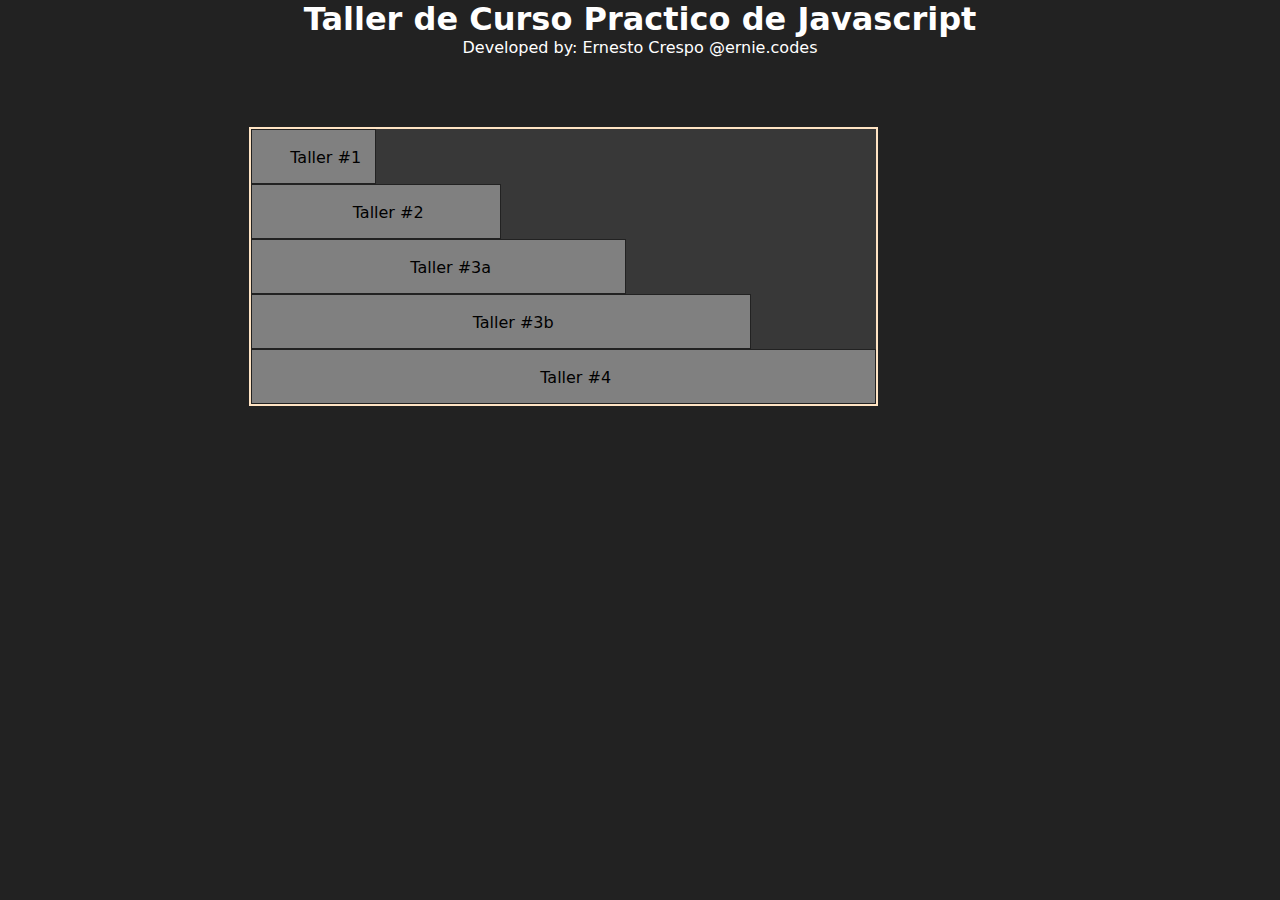
<file: index.html>
<!DOCTYPE html>
<html lang="en">
<head>
    <meta charset="UTF-8" />
    <meta http-equiv="X-UA-Compatible" content="IE=edge" />
    <meta name="viewport" content="width=device-width, initial-scale=1.0" />
    <link rel="stylesheet" href="./index.css" />
    <title>Curso Practico de JS</title>
</head>
<body>
    <header>
        <h1>Taller de Curso Practico de Javascript</h1>
        <p>Developed by: Ernesto Crespo @ernie.codes</p>
    </header>
    <section class="section-talleres">
            <div class="nav-taller1">
                <a href="./figuras.html">Taller #1</a>
            </div>
            <div class="nav-taller2">
                <a href="./descuentos.html">Taller #2</a>
            </div>
            <div class="nav-taller3a">
                <a href="./promedio.html">Taller #3a</a>
            </div>
            <div class="nav-taller3b">
                <a href="./mediana.html">Taller #3b</a>
            </div>
            <div class="nav-taller4">
                <a href="./salarios.html">Taller #4</a>
            </div>
    </section>
</body>
</html>
</file>
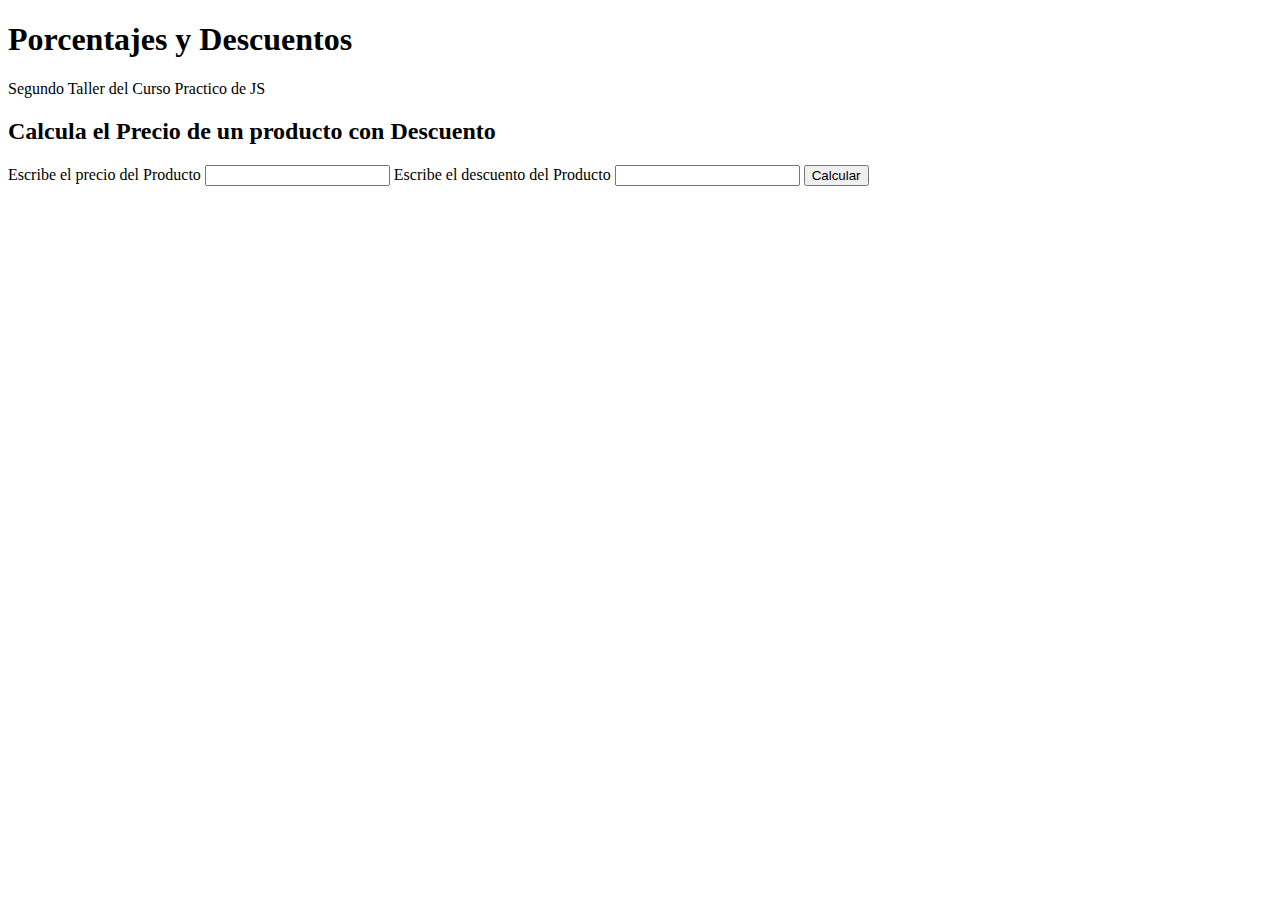
<file: descuentos.html>
<!DOCTYPE html>
<html lang="en">
<head>
    <meta charset="UTF-8">
    <meta http-equiv="X-UA-Compatible" content="IE=edge">
    <meta name="viewport" content="width=device-width, initial-scale=1.0">
    <title>Descuentos Taller N2</title>
</head>
<body>
    <header>
        <h1>
            Porcentajes y Descuentos
        </h1>
        <p>Segundo Taller del Curso Practico de JS</p>
    </header>

    <section>
        <h2>Calcula el Precio de un producto con Descuento</h2>

        <form action="">
            <label for="InputPrice">Escribe el precio del Producto</label>
            <input id="InputPrice" type="number"/>

            <label for="InputDescuento">Escribe el descuento del Producto</label>
            <input id="InputDescuento" type="number"/>

            <button type="button" onclick="onClickButtonPriceDiscount()">Calcular</button>

            <p id="resultPrice"></p>
        </form>
    </section>

    <script src="./descuentos.js"></script>
</body>
</html>
</file>
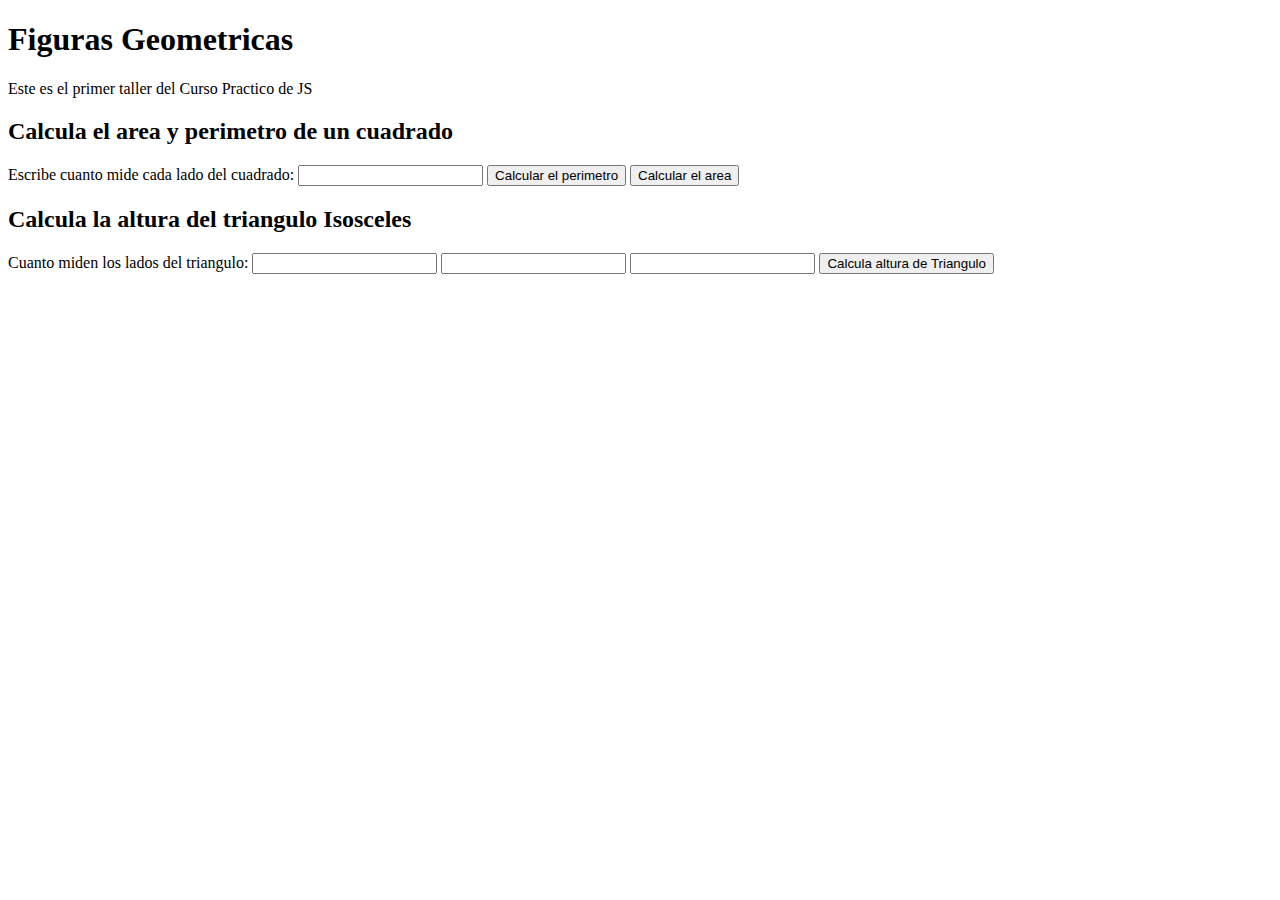
<file: figuras.html>
<!DOCTYPE html>
<html lang="en">
<head>
    <meta charset="UTF-8">
    <meta http-equiv="X-UA-Compatible" content="IE=edge">
    <meta name="viewport" content="width=device-width, initial-scale=1.0">
    <title>Figuras Geometricas</title>
</head>
<body>
    <header>
        <h1>
            Figuras Geometricas
        </h1>
        <p>Este es el primer taller del Curso Practico de JS</p>
    </header>
    <section>
        <h2>Calcula el area y perimetro de un cuadrado</h2>
        <form action="">
            <label for="">
                Escribe cuanto mide cada lado del cuadrado:
            </label>
            <input id="InputCuadrado" type="number">
            <button type="button" onclick="calcularPerimetroCuadrado()">
                Calcular el perimetro
            </button>
            <button type="button" onclick="calcularAreaCuadrado()">
                Calcular el area
            </button>
        </form>
        <h2>Calcula la altura del triangulo Isosceles</h2>
        <form action="">
            <label for="">
                Cuanto miden los lados del triangulo: 
            </label>
            <input class="lado" type="number">
            <input class="lado" type="number">
            <input id="base" type="number">
            <button type="button" onclick="calcularAlturaTriangulo()">
                Calcula altura de Triangulo
            </button>
        </form>
    </section>
    <script src="./figuras.js"></script>
</body>
</html>
</file>
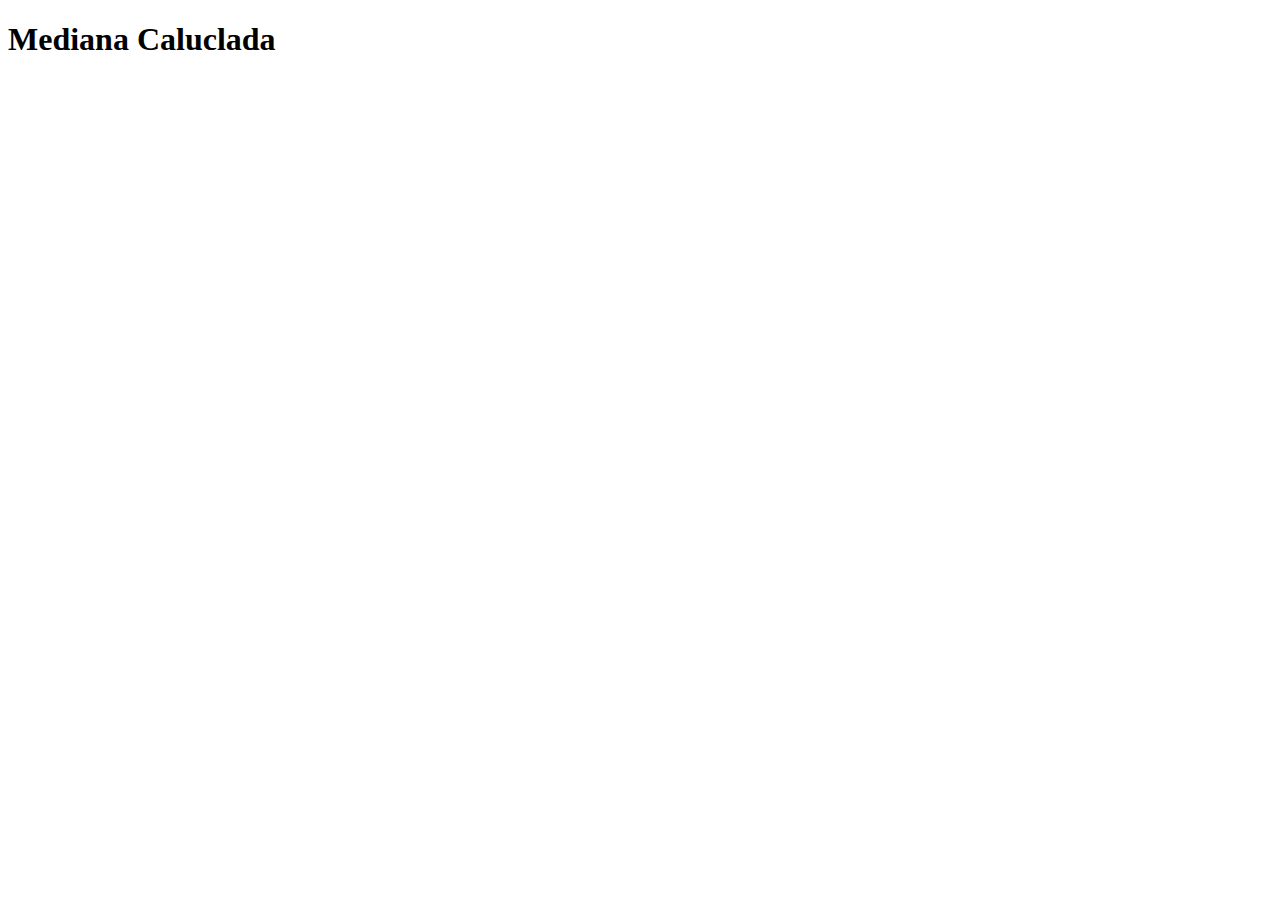
<file: mediana.html>
<!DOCTYPE html>
<html lang="en">
<head>
    <meta charset="UTF-8">
    <meta http-equiv="X-UA-Compatible" content="IE=edge">
    <meta name="viewport" content="width=device-width, initial-scale=1.0">
    <title>Mediana</title>
</head>
<body>
    <header>
        <h1>Mediana Caluclada</h1>
    </header>
    <script src="./mediana.js"></script>
</body>
</html>
</file>
<file: index.css>
* {
    box-sizing: border-box;
    margin: 0;
    padding: 0;
}

body{
    background-color: #222;
    color: #fff;
    display: grid;
    place-content: center;
    font-family: system-ui;
}

header p{
    display: grid;
    place-content: center;
}

.section-talleres{
    border: 2px solid bisque;
    background-color: rgba(255, 255, 255, 0.1);
    width: 629px;
    height: 279px;
    position: relative;
    top: 25%;
    left: -55px;
}

div{
    width: 125px;
    height: 55px;
    background-color: gray;
    border: 1px solid #222;
}

div a{
    display: flex;
    margin-top: 18px;
    margin-left: 25px;
    text-decoration: none;
    color: black;
    display: flex;
    flex-direction: column;
    justify-content: center;
    align-items: center;
}

.nav-taller1{
    position: absolute;
    top: 0px;
    left: 0px;
}
.nav-taller2{
    position: absolute;
    left: 0px;
    top: 55px;
    width: 250px;
}
.nav-taller3a{
    position: absolute;
    left: 0px;
    top: 110px;
    width: 375px;
}

.nav-taller3b{
    position: absolute;
    left: 0px;
    top: 165px;
    width: 500px;
}
.nav-taller4{
    position: absolute;
    left: 0px;
    top: 220px;
    width: 625px;
}

div :hover{
    font-size: 1.2rem;
    
}
</file>
